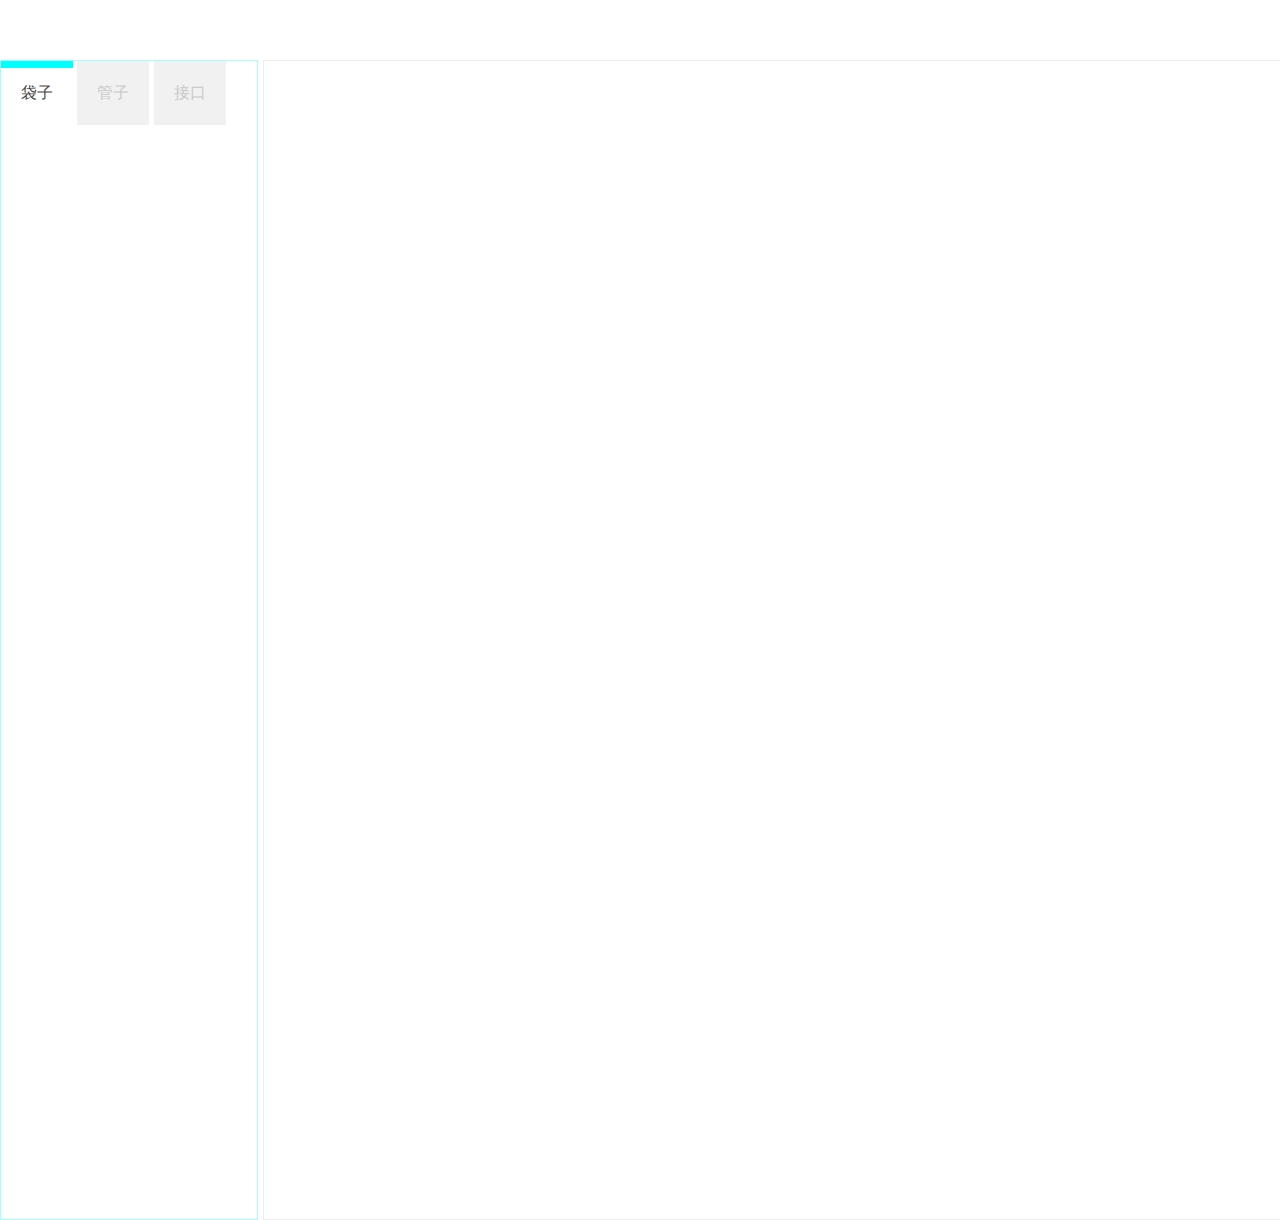
<file: index.html>
<!DOCTYPE html>
<html>

<head>
  <meta charset="UTF-8">
  <title>sus</title>
  <link rel="stylesheet" href="css/reset.min.css">
  <link rel="stylesheet" href="css/style.css">
</head>

<body>
  <div id="main-content">
    <div class="tab-wrapper">
      <ul class="tab-menu">
        <li class="active">袋子</li>
        <li>管子</li>
        <li>接口</li>
      </ul>
      <div class="tab-content">
        <div></div>
        <div>
          <ul class="svg_all clearfix">
            <li class="svg-item" id="tube1" title="管道一">
              <svg xmlns="http://www.w3.org/2000/svg" version="1.1" width="10" height="50">
                <rect draggable="true" id="rect1" width="10" height="50" x="0" y="0" rx="0" ry="0" fill="#ffffff" stroke="#999999" stroke-width="1" opacity="1"></rect>
              </svg>
            </li>
            <li class="svg-item" id="tube2" title="管道二">
              <svg xmlns="http://www.w3.org/2000/svg" version="1.1" width="10" height="50">
                <rect id="rect2" width="10" height="50" rx="0" ry="0" fill="#ffffff" stroke="#999999" stroke-width="1" opacity="1"></rect>
              </svg>
            </li>
            <li class="svg-item" id="tube3" title="管道三">
              <svg xmlns="http://www.w3.org/2000/svg" version="1.1" width="10" height="50">
                <rect id="rect3" width="10" height="50" rx="0" ry="0" fill="#ffffff" stroke="#999999" stroke-width="1" opacity="1"></rect>
              </svg>
            </li>
            <li class="svg-item" id="tube4" title="管道四">
              <svg xmlns="http://www.w3.org/2000/svg" version="1.1" width="10" height="50">
                <rect id="rect4" width="10" height="50" rx="0" ry="0" fill="#ffffff" stroke="#999999" stroke-width="1" opacity="1"></rect>
              </svg>
            </li>
          </ul>
        </div>
        <div></div>
      </div>
      <!-- //tab-content -->
    </div>
    <!-- //tab-wrapper -->
    <div id="myflow">
      <svg id="svg" xmlns="http://www.w3.org/2000/svg" version="1.1" width="2400" height="1150.5" style="-webkit-tap-highlight-color: rgba(0, 0, 0, 0);">

      </svg>
    </div>
  </div>
  <script src='js/jquery.min.js'></script>
  <script src="js/index.js"></script>
</body>

</html>
</file>
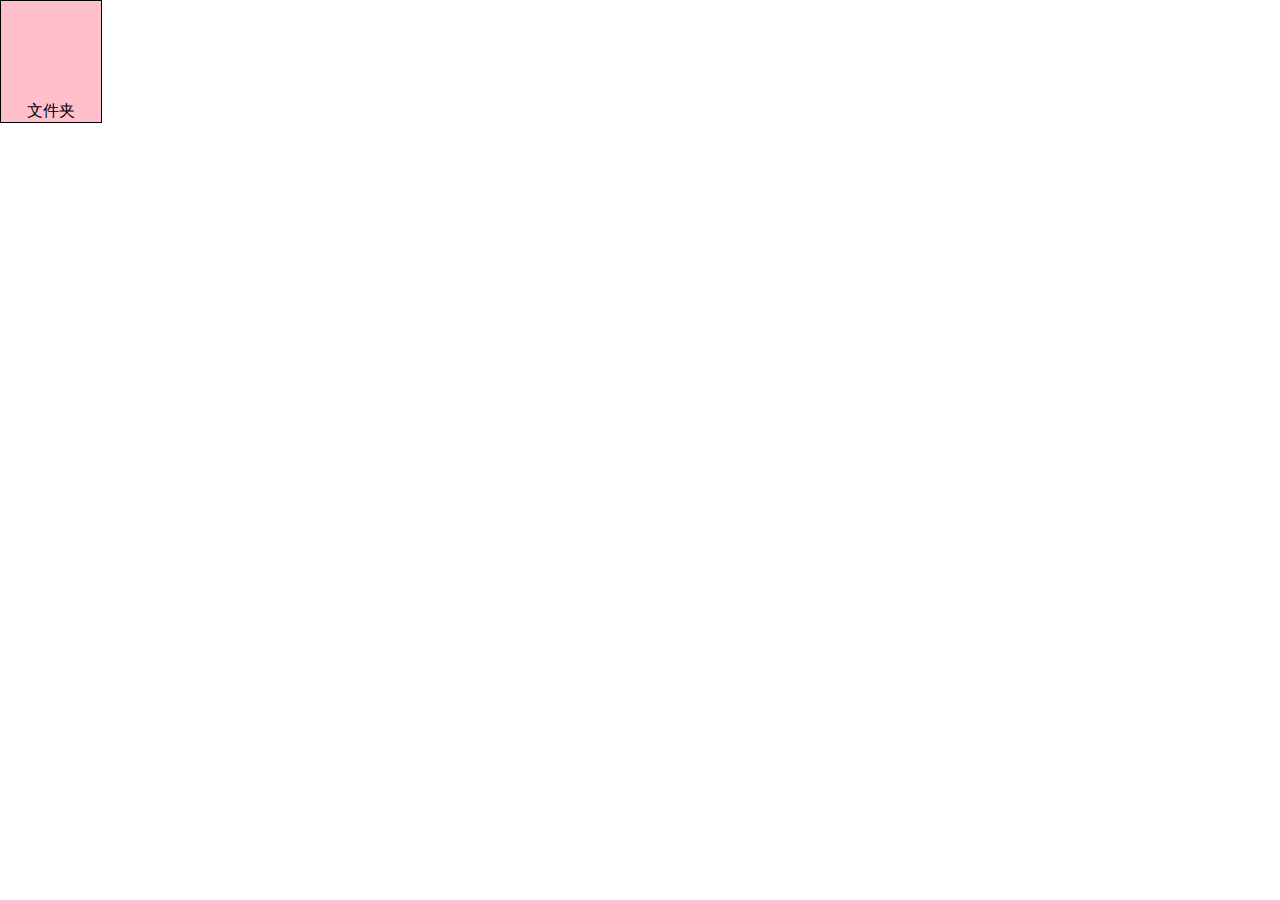
<file: 03-移动文件夹.html>
<!DOCTYPE html>
<html>
<head>
<meta charset="UTF-8">
<title></title>
<style>
	.box{
		padding-top: 100px;
		width: 100px;
		text-align: center;
		border: 1px solid #000;
		background-color: pink;
		position: absolute;
		left: 0;
		top: 0;
	}
</style>
</head>
<body>
<div id="box" class="box">文件夹</div>
<script>
	var box = document.getElementById("box");
	
	box.onmousedown = function(e){
		var pos = box.getBoundingClientRect(),
			disx = e.clientX - pos.left,
			disy = e.clientY - pos.top,
			w = pos.width,
			h = pos.height;
		var cloneBox = box.cloneNode(true);
		cloneBox.id += 1;
		document.body.appendChild( cloneBox );	
		document.onmousemove = function(e){
			cloneBox.style.left = e.clientX - disx + "px";
			cloneBox.style.top = e.clientY - disy + "px";
			cloneBox.style.opacity = 0.4;
		}
		document.onmouseup = function(){
			var x = cloneBox.offsetLeft,
				y = cloneBox.offsetTop;
//			10 0
//			20 0
//			40 0
//			60 100
//			99 100
			x = Math.round(x/w)*w;
			y = Math.round(y/h)*h;
			
			box.style.left = x + "px";
			box.style.top = y + "px";
			
			document.body.removeChild( cloneBox );
		}
		return false;
	}
</script>
</body>
</html>
</file>
<file: css/style.css>
body {
  /* background-color: #383838; */
  background-color: #fff;
  font-family: Arial, sans-serif;
  line-height: 1.5;
  color: #464646;
}

#main-content {
  position: relative;
  flex: 1;
  display: flex;
  justify-content: space-between;
}

.tab-wrapper {
  border: 1px solid #A6FFFF;
  position: relative;
  flex-shrink: 0;
  display: flex;
  flex-direction: column;
  z-index: 4;
  overflow: hidden;
  margin-top: 60px;
  width: 20%;
  max-width: 500px;
  min-width: 240px;
}

.tab-menu li {
  position: relative;
  background-color: #eee;
  color: #bcbcbc;
  display: inline-block;
  padding: 20px 20px;
  opacity: 0.8;
  cursor: pointer;
  z-index: 0;
}

.tab-menu li:hover {
  color: #464646;
}

.tab-menu li.active {
  background-color: #fff;
  color: #464646;
  /* border: 2px solid #f00; */
  opacity: 1;
}

.tab-menu li.active:hover {
  color: #464646;
}

.tab-content>div {
  background-color: #fff;
  box-sizing: border-box;
  width: 100%;
  min-height: 500px;
}

.svg_all {
  background-color: #fff;
  display: flex;
  flex-wrap: wrap;
  align-content: flex-start;
  overflow: hidden;
}

.clearfix::after {
  content: "";
  display: block;
  clear: both;
}

.svg-item {
  width: 60px;
  height: 60px;
  text-align: center;
  padding: 5px;
  border: 1px solid #eee;
  margin-top: -1px;
  margin-left: -1px;
  overflow: hidden;
  /* position: relative;
	left: 0;
  top: 0; */
  
  flex-direction: column;
  justify-content: center;
  cursor: pointer;
}
.svg-item:hover {
  background-color: #eee;
}
.svg-item>svg {
  padding: 5px;
}

.selected {
  border: 1px solid aqua;
}
.add {
  position: relative;
  top: 0;
  left: 0;
}

.line {
  position: absolute;
  width: 0;
  height: 7px;
  background-color: aqua;
  top: 0;
  left: 0;
}

#myflow {
  position: relative;
  margin-top: 60px;
  margin-left:5px;
  border: 1px solid #eee;
}
</file>
